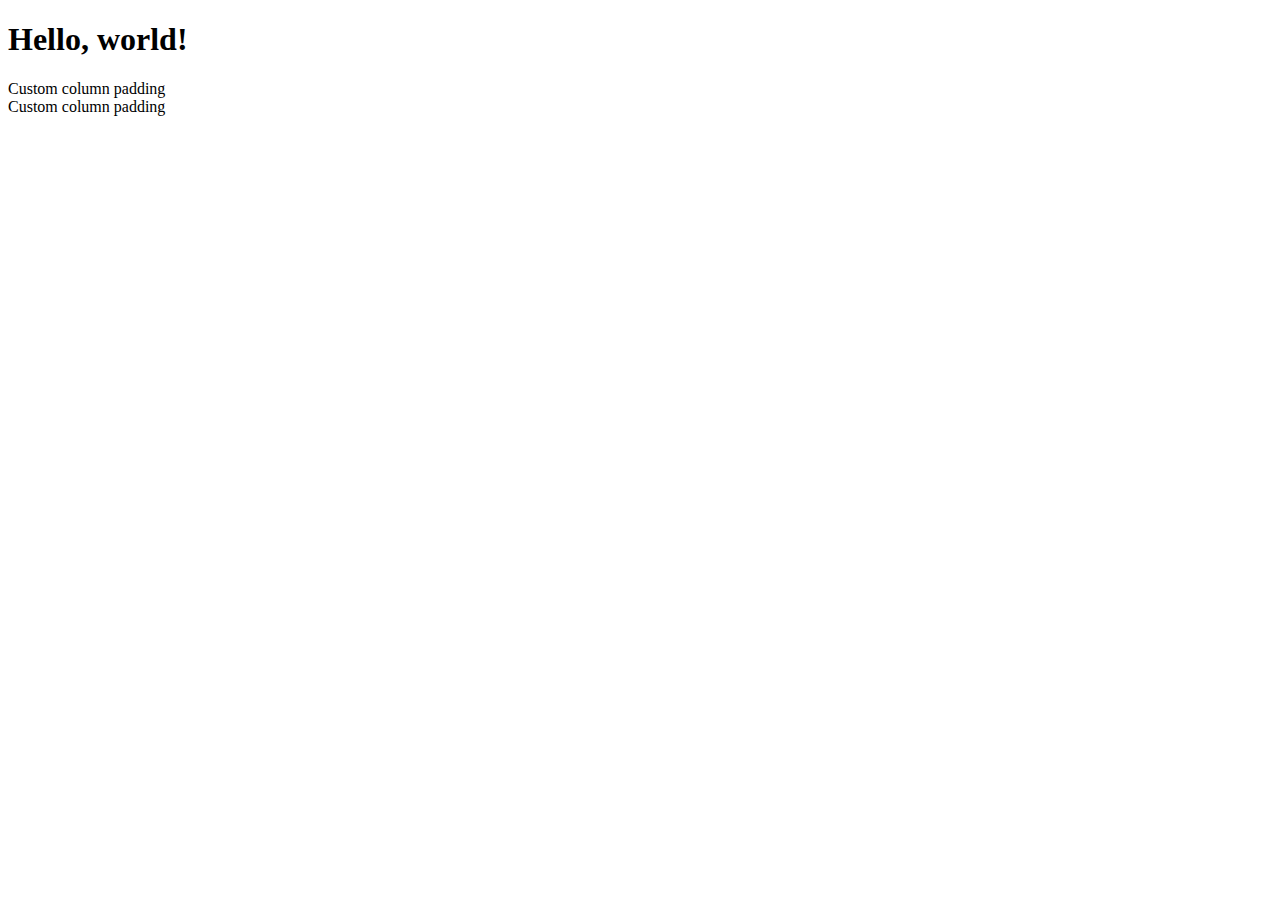
<file: test.html>
<!doctype html>
<html lang="en">

<head>
    <!-- Required meta tags -->
    <meta charset="utf-8">
    <meta name="viewport" content="width=device-width, initial-scale=1">

    <!-- Bootstrap CSS -->
    <link href="https://cdn.jsdelivr.net/npm/bootstrap@5.0.2/dist/css/bootstrap.min.css" rel="stylesheet" integrity="sha384-EVSTQN3/azprG1Anm3QDgpJLIm9Nao0Yz1ztcQTwFspd3yD65VohhpuuCOmLASjC" crossorigin="anonymous">

    <title>Hello, world!</title>
</head>

<body>
    <h1>Hello, world!</h1>
    <div class="container px-4">
        <div class="row gx-5">
            <div class="col">
                <div class="p-3 border bg-light">Custom column padding</div>
            </div>
            <div class="col">
                <div class="p-3 border bg-light">Custom column padding</div>
            </div>
        </div>
    </div>
    <!-- Optional JavaScript; choose one of the two! -->

    <!-- Option 1: Bootstrap Bundle with Popper -->
    <script src="https://cdn.jsdelivr.net/npm/bootstrap@5.0.2/dist/js/bootstrap.bundle.min.js" integrity="sha384-MrcW6ZMFYlzcLA8Nl+NtUVF0sA7MsXsP1UyJoMp4YLEuNSfAP+JcXn/tWtIaxVXM" crossorigin="anonymous"></script>

    <!-- Option 2: Separate Popper and Bootstrap JS -->
    <!--
    <script src="https://cdn.jsdelivr.net/npm/@popperjs/core@2.9.2/dist/umd/popper.min.js" integrity="sha384-IQsoLXl5PILFhosVNubq5LC7Qb9DXgDA9i+tQ8Zj3iwWAwPtgFTxbJ8NT4GN1R8p" crossorigin="anonymous"></script>
    <script src="https://cdn.jsdelivr.net/npm/bootstrap@5.0.2/dist/js/bootstrap.min.js" integrity="sha384-cVKIPhGWiC2Al4u+LWgxfKTRIcfu0JTxR+EQDz/bgldoEyl4H0zUF0QKbrJ0EcQF" crossorigin="anonymous"></script>
    -->
</body>

</html>
</file>
